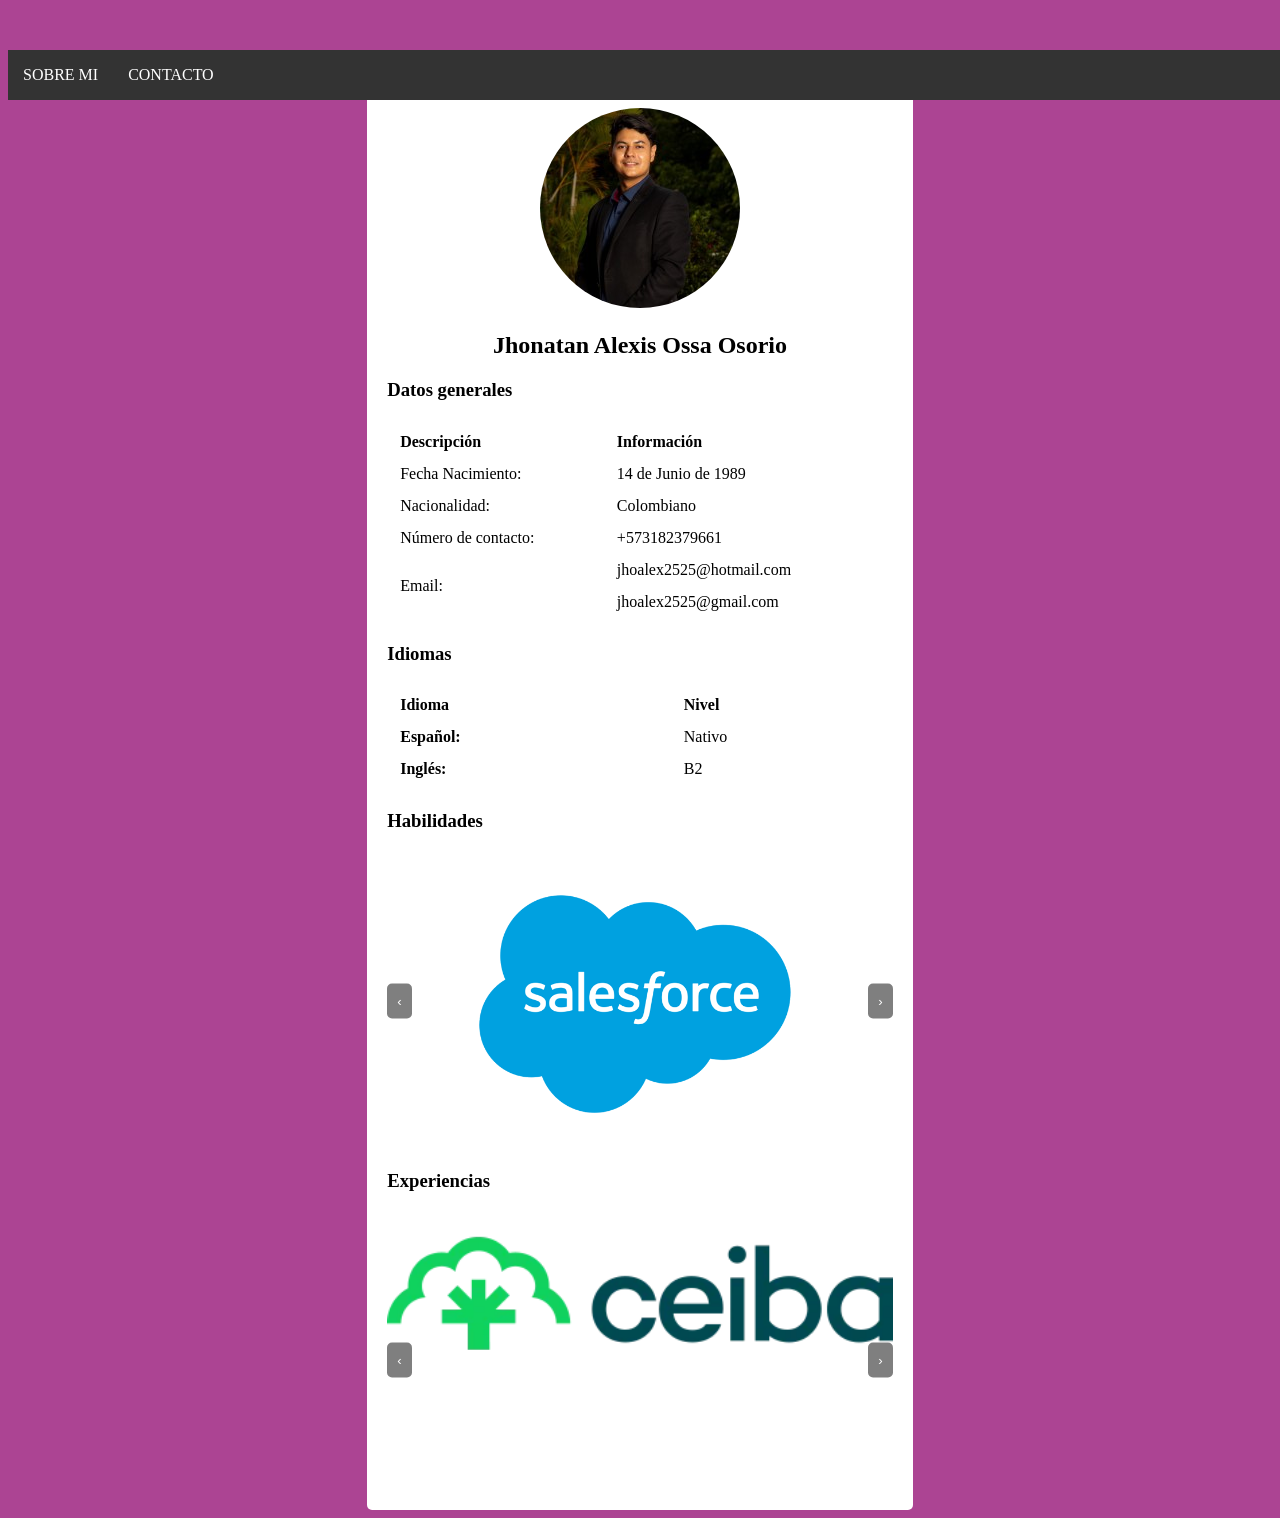
<file: entrega1/index.html>
<!DOCTYPE html>
<html lang="en">

<head>
    <meta charset="UTF-8">
    <meta name="viewport" content="width=device-width, initial-scale=1.0">
    <link rel="stylesheet" href="./styles.css">
    <link href="https://fonts.googleapis.com/css2?family=Material+Symbols+Outlined" rel="stylesheet" />
    <title>Inicio</title>
</head>

<body>
    <header>
        <iframe src="./header.html" frameborder="0" title="Menú de navegación"></iframe>
    </header>
    <div id="container">
        <main>
            <div>
                <h1 class="colorfucsia">PERFIL</h1>
            </div>
            <div class="imagen-perfil-centro">
                <img class="imagenredonda" src="./images/perfil.jpg"
                    alt="Foto de perfil de Jhonatan Alexis Ossa Osorio">
                <h2>Jhonatan Alexis Ossa Osorio</h2>
            </div>
            <div>
                <h3>Datos generales</h3>
            </div>
            <div>
                <table>
                    <thead>
                        <tr>
                            <th>Descripción</th>
                            <th>Información</th>
                        </tr>
                    </thead>
                    <tbody>
                        <tr>
                            <td>Fecha Nacimiento: </td>
                            <td>14 de Junio de 1989</td>
                        </tr>
                        <tr>
                            <td>Nacionalidad: </td>
                            <td>Colombiano</td>
                        </tr>
                        <tr>
                            <td>Número de contacto: </td>
                            <td>+573182379661</td>
                        </tr>
                        <tr>
                            <td rowspan="2">Email: </td>
                            <td>jhoalex2525@hotmail.com</td>
                        </tr>
                        <tr>
                            <td>jhoalex2525@gmail.com</td>
                        </tr>
                    </tbody>
                </table>
            </div>
            <div>
                <h3>Idiomas</h3>
            </div>
            <div>
                <table>
                    <thead>
                        <tr>
                            <th>Idioma</th>
                            <th>Nivel</th>
                        </tr>
                    </thead>
                    <tbody>
                        <tr>
                            <th>Español: </th>
                            <td>Nativo</td>
                        </tr>
                        <tr>
                            <th>Inglés: </th>
                            <td>B2</td>
                        </tr>
                    </tbody>
                </table>
            </div>
            <div>
                <h3>Habilidades</h3>
            </div>
            <section class="carousel" aria-label="Carrusel de logos de habilidades">
                <button class="prev" aria-label="Imagen anterior">‹</button>
                <div class="carousel-track">
                    <img src="./images/logoSalesforce.png" alt="Imagen del logo de Salesforce">
                    <img src="./images/logoCMMI.png" alt="Imagen del logo de CMMI nivel 5">
                    <img src="./images/logoAssociate.jpg" alt="Imagen de certificación de Salesforce Associate">
                    <img src="./images/logoAdministrator.jpg" alt="Imagen de certificación de Salesforce Administrator">
                    <img src="./images/logoIAAssociate.jpg" alt="Imagen de certificación de Salesforce IA Associate">
                    <img src="./images/logoIASpecialist.jpg" alt="Imagen de certificación de Salesforce IA Specialist">
                </div>
                <button class="next" aria-label="Imagen siguiente">›</button>
            </section>
            <div>
                <h3>Experiencias</h3>
            </div>
            <section class="carousel" aria-label="Carrusel de logos de experiencias">
                <button class="prev" aria-label="Imagen anterior">‹</button>
                <div class="carousel-track">
                    <img src="./images/logoCeiba.jpg" alt="Imagen del logo de Ceiba">
                    <img src="./images/logoAireAmbiente.jpg" alt="Imagen del logo de AireAmbiente">
                    <img src="./images/logoPrime.jpg" alt="Imagen del logo de Prime">
                    <img src="./images/logoKyK.png" alt="Imagen del logo de Klima y Konfort">
                </div>
                <button class="next" aria-label="Imagen siguiente">›</button>
            </section>
        </main>
    </div>
    <script src="./script.js"></script>
</body>

</html>
</file>
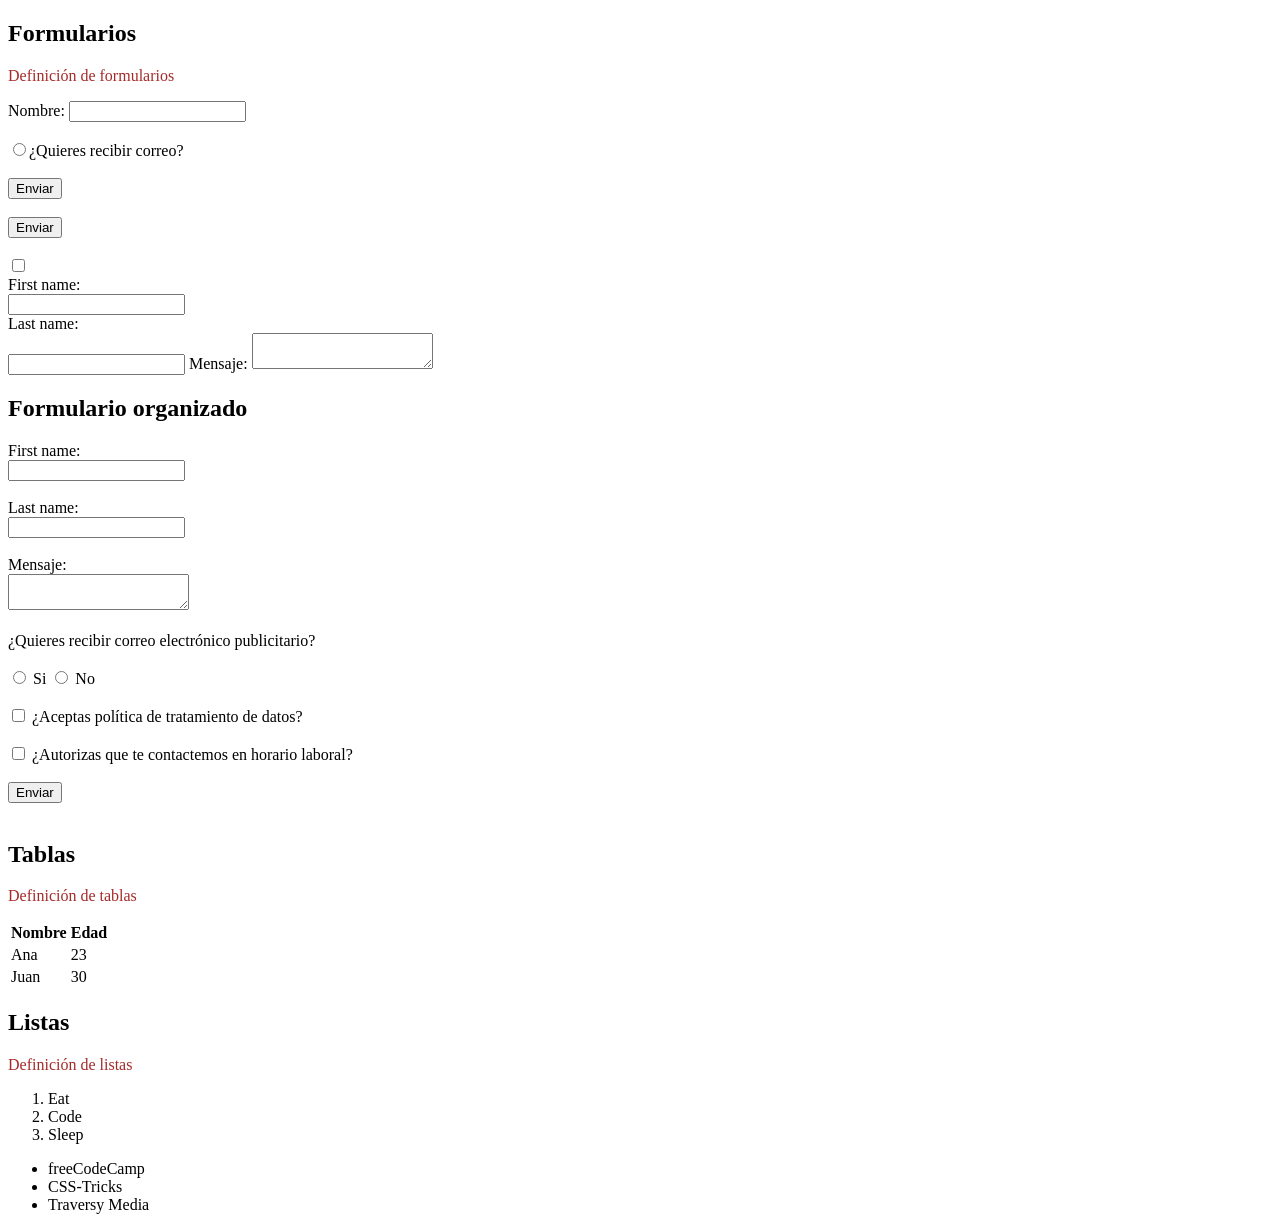
<file: 10122024index.html>
<!DOCTYPE html>
<html lang="en">

<head>
    <meta charset="UTF-8">
    <meta name="viewport" content="width=device-width, initial-scale=1.0">
    <link rel="stylesheet" href="./10122024styles.css">
    <title>Document</title>
</head>

<body>    
    <h2>Formularios</h2>
    <p>Definición de formularios</p>
    <form action="/submit">
        <label for="nombre">Nombre:</label>
        <input type="text" id="nombre" name="nombre"><br><br>
        <input type="radio" value="Enviar" id="recibir"><label for="recibir">¿Quieres recibir correo?</label><br><br>
        <input type="submit" value="Enviar"><br><br>
        <input type="button" value="Enviar"><br><br>
        <input type="checkbox" value="Enviar">
    </form>
    <form>
        <label for="fname">First name:</label><br>
        <input type="text" name="fname" id="fname"><br>
        <label for="lname">Last name:</label><br>
        <input type="text" name="lname" id="lname">
        <label for="msg">Mensaje:</label>
        <textarea name="user_message" id="msg"></textarea>
    </form>
    <h2>Formulario organizado</h2>
    <form>
        <label for="fname">First name:</label><br>
        <input type="text" name="fname" id="fname"><br><br>
        <label for="lname">Last name:</label><br>
        <input type="text" name="lname" id="lname"><br><br>
        <label for="msg">Mensaje:</label><br>
        <textarea name="user_message" id="msg"></textarea><br><br>
        <label for="recibir">¿Quieres recibir correo electrónico publicitario?</label><br><br>
        <input type="radio" value="si" id="si" name="recibircorreo">
        <label for="si">Si</label>
        <input type="radio" value="no" id="no" name="recibircorreo">
        <label for="no">No</label><br><br>
        <input type="checkbox" value="politica" id="politica">
        <label for="politica">¿Aceptas política de tratamiento de datos?</label><br><br>
        <input type="checkbox" value="publicidad" id="publicidad">
        <label for="publicidad">¿Autorizas que te contactemos en horario laboral?</label><br><br>
        <input type="submit" value="Enviar"><br><br>
    </form>
    <h2>Tablas</h2>
    <p>Definición de tablas</p>
    <table>
        <tr>
            <th>Nombre</th>
            <th>Edad</th>
        </tr>
        <tr>
            <td>Ana</td>
            <td>23</td>
        </tr>
        <tr>
            <td>Juan</td>
            <td>30</td>
        </tr>
    </table>
    <h2>Listas</h2>
    <p>Definición de listas</p>
    <ol>
        <li>Eat</li>
        <li>Code</li>
        <li>Sleep</li>
    </ol>
    <ul>
        <li>freeCodeCamp</li>
        <li>CSS-Tricks</li>
        <li>Traversy Media</li>
    </ul>
</body>

</html>
</file>
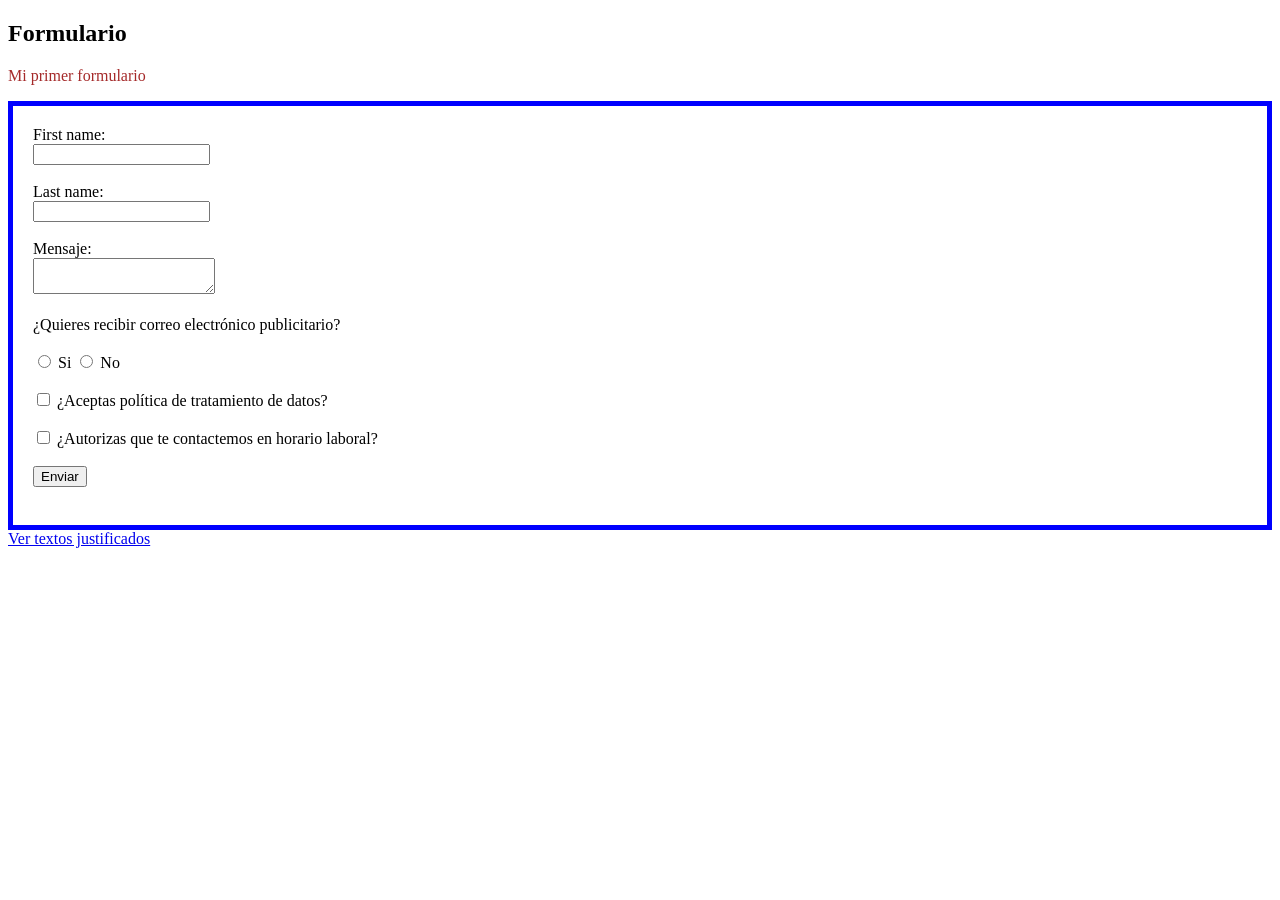
<file: 11122024index.html>
<!DOCTYPE html>
<html lang="en">

<head>
    <meta charset="UTF-8">
    <meta name="viewport" content="width=device-width, initial-scale=1.0">
    <link rel="stylesheet" href="./11122024styles.css">
    <title>Formulario</title>
</head>

<body>    
    <h2 id="center">Formulario</h2>
    <p id="center">Mi primer formulario</p>
    <form class="formulario">
        <label for="fname">First name:</label><br>
        <input type="text" name="fname" id="fname"><br><br>
        <label for="lname">Last name:</label><br>
        <input type="text" name="lname" id="lname"><br><br>
        <label for="msg">Mensaje:</label><br>
        <textarea name="user_message" id="msg"></textarea><br><br>
        <label for="recibir">¿Quieres recibir correo electrónico publicitario?</label><br><br>
        <input type="radio" value="si" id="si" name="recibircorreo">
        <label for="si">Si</label>
        <input type="radio" value="no" id="no" name="recibircorreo">
        <label for="no">No</label><br><br>
        <input type="checkbox" value="politica" id="politica">
        <label for="politica">¿Aceptas política de tratamiento de datos?</label><br><br>
        <input type="checkbox" value="publicidad" id="publicidad">
        <label for="publicidad">¿Autorizas que te contactemos en horario laboral?</label><br><br>
        <input type="submit" value="Enviar"><br><br>
    </form>
    <a href="./11122024index2.html">Ver textos justificados</a>    
</body>

</html>
</file>
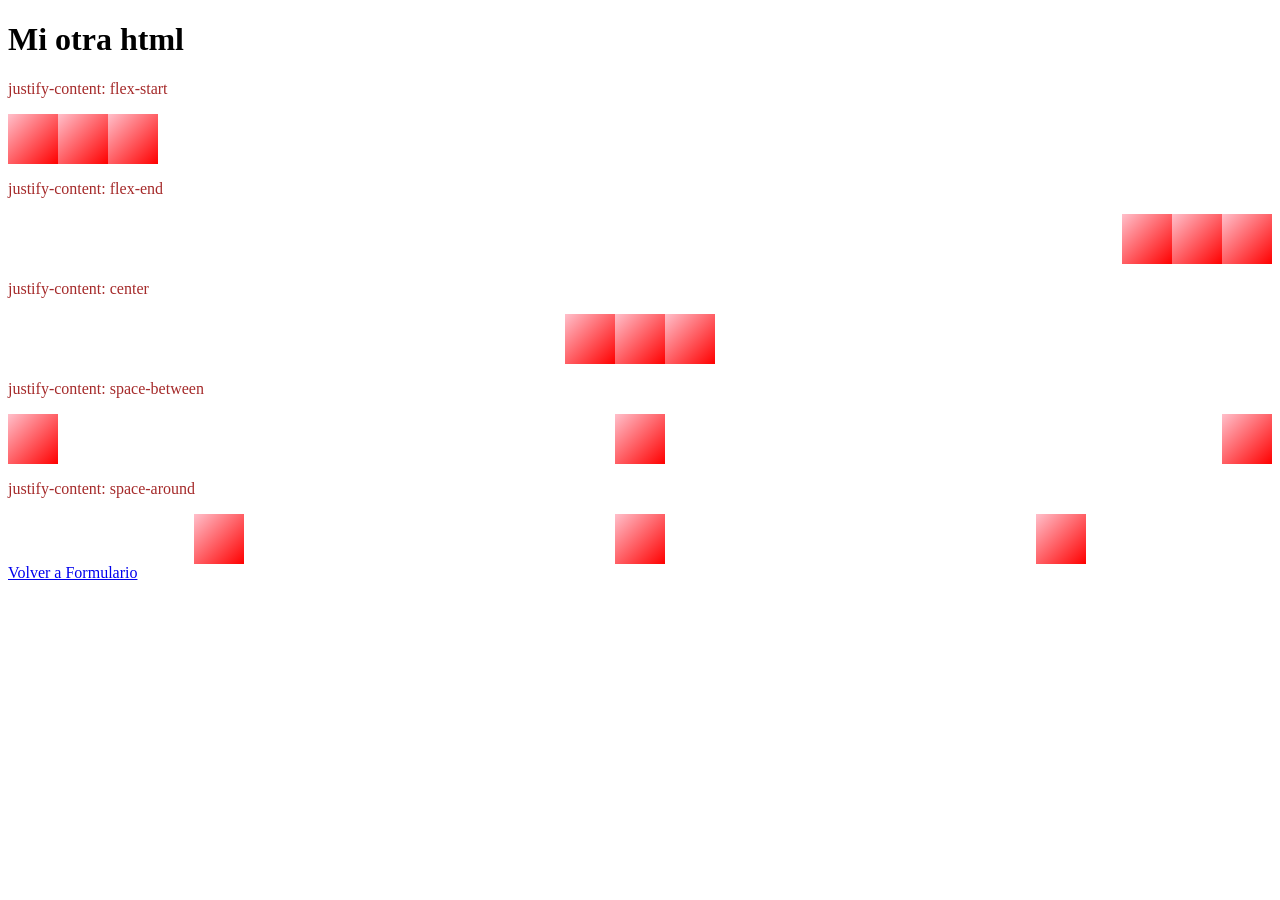
<file: 11122024index2.html>
<!DOCTYPE html>
<html lang="en">

<head>
    <meta charset="UTF-8">
    <meta name="viewport" content="width=device-width, initial-scale=1.0">
    <link rel="stylesheet" href="./11122024styles.css">
    <title>Textos Justificados</title>
</head>

<body>
    <h1>Mi otra html</h1>
    <div id="container">
        <p>justify-content: flex-start</p>
        <div id="flex-start">
            <div></div>
            <div></div>
            <div></div>
        </div>
        <p>justify-content: flex-end</p>
        <div id="flex-end">
            <div></div>
            <div></div>
            <div></div>
        </div>
        <p>justify-content: center</p>
        <div id="center">
            <div></div>
            <div></div>
            <div></div>
        </div>
        <p>justify-content: space-between</p>
        <div id="space-between">
            <div></div>
            <div></div>
            <div></div>
        </div>
        <p>justify-content: space-around</p>
        <div id="space-around">
            <div></div>
            <div></div>
            <div></div>
        </div>
    </div>
    <a href="./11122024index.html">Volver a Formulario</a>
</body>

</html>
</file>
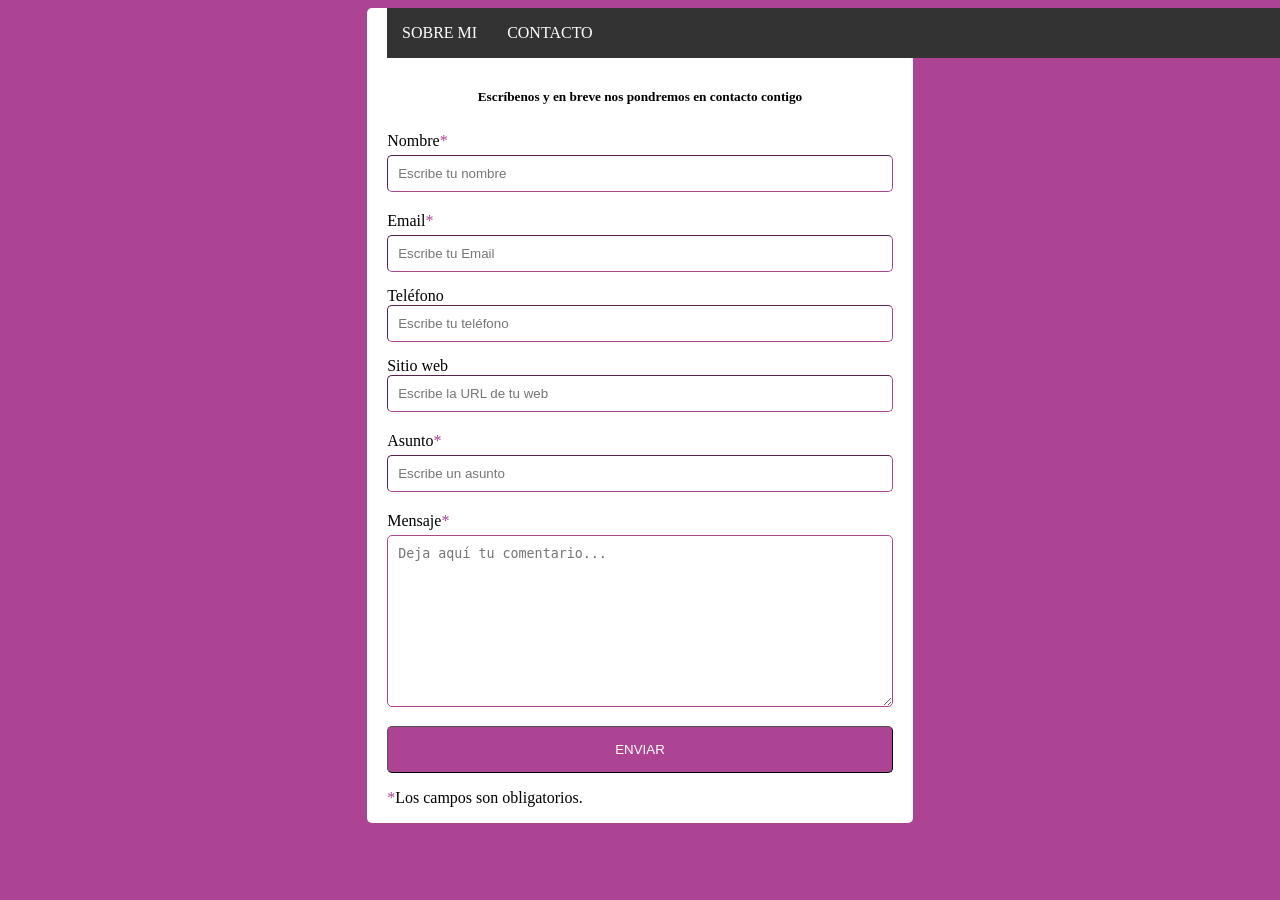
<file: 11122024index3.html>
<!DOCTYPE html>
<html lang="en">

<head>
    <meta charset="UTF-8">
    <meta name="viewport" content="width=device-width, initial-scale=1.0">
    <link rel="stylesheet" href="./11122024styles2.css">
    <link href="https://fonts.googleapis.com/css2?family=Material+Symbols+Outlined" rel="stylesheet" />
    <title>Contacto</title>
</head>

<body>
    <div id="container">
        <header>
            <iframe src="./16122024menu.html" frameborder="0" title="Menú de navegación"></iframe>           
        </header>
        <form class="formulario">

            <div>
                <h1 class="colorfucsia">Formulario de contacto</h1>
                <h5>Escríbenos y en breve nos pondremos en contacto contigo</h5>
            </div>
            <div>
                <div class="obligatorios">
                    <label for="name">Nombre<span class="colorfucsia">*</span></label>     
                </div>
                <input class="elementoinput" type="text" name="name" id="name" placeholder="Escribe tu nombre" required aria-required="true">
            </div>
            <div>
                <div class="obligatorios">
                    <label for="email">Email<span class="colorfucsia">*</span></label>                    
                </div>
                <input class="elementoinput" type="email" name="email" id="email" placeholder="Escribe tu Email"
                    required aria-required="true">
            </div>
            <div>
                <label for="phone">Teléfono</label>
                <input class="elementoinput" type="text" name="phone" id="phone" placeholder="Escribe tu teléfono">
            </div>
            <div>
                <label for="web">Sitio web</label>
                <input class="elementoinput" type="url" name="web" id="web" placeholder="Escribe la URL de tu web">
            </div>
            <div>
                <div class="obligatorios">
                    <label for="subject">Asunto<span class="colorfucsia">*</span></label>                    
                </div>
                <input class="elementoinput" type="text" name="subject" id="subject" placeholder="Escribe un asunto"
                    required aria-required="true">
            </div>
            <div>
                <div class="obligatorios">
                    <label for="message">Mensaje<span class="colorfucsia">*</span></label>                    
                </div>
                <textarea rows="10" class="elementoinput" name="message" id="message" placeholder="Deja aquí tu comentario..."
                    required aria-required="true"></textarea>
            </div>
            <div>
                <input class="botonenviar" type="submit" value="ENVIAR">
            </div>
            <div class="obligatorios">                
                <p><span class="colorfucsia">*</span>Los campos son obligatorios.</p>
            </div>
        </form>        
    </div>
</body>

</html>
</file>
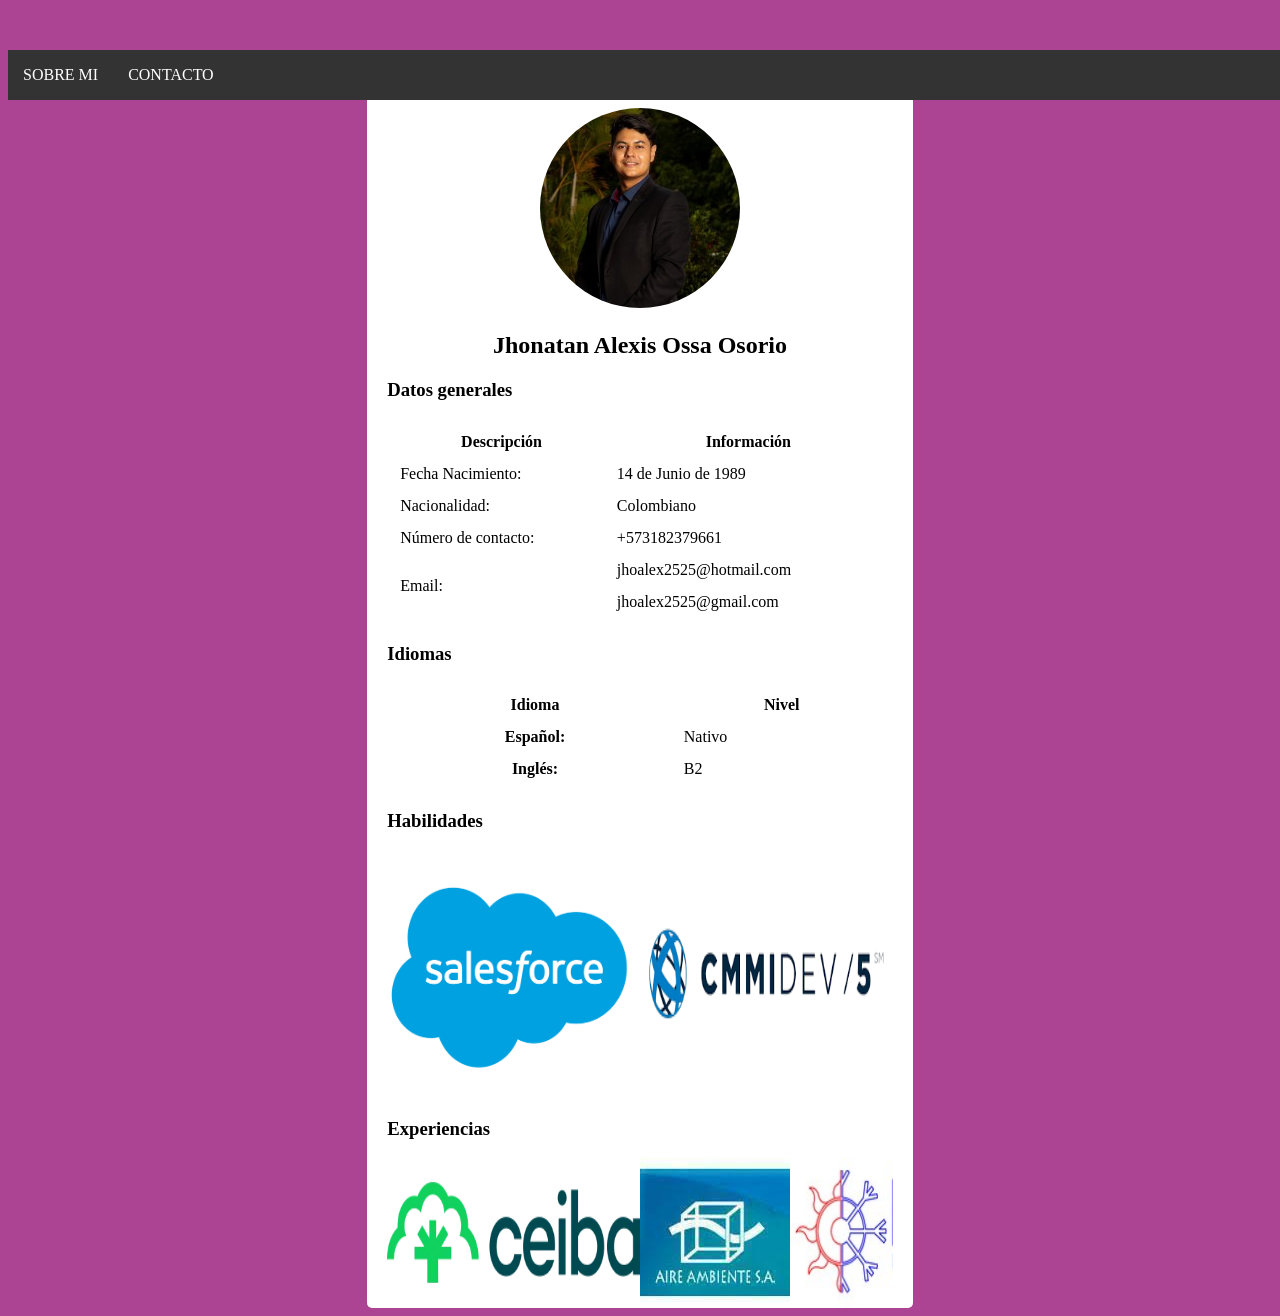
<file: 12122024index.html>
<!DOCTYPE html>
<html lang="en">

<head>
    <meta charset="UTF-8">
    <meta name="viewport" content="width=device-width, initial-scale=1.0">
    <link rel="stylesheet" href="./11122024styles2.css">
    <link href="https://fonts.googleapis.com/css2?family=Material+Symbols+Outlined" rel="stylesheet" />
    <title>Inicio</title>
</head>

<body>
    <header>
        <iframe src="./16122024menu.html" frameborder="0" title="Menú de navegación"></iframe>
    </header>
    <div id="container">

        <main>
            <div>
                <h1 class="colorfucsia">PERFIL</h1>
            </div>
            <div class="imagen-perfil-centro">
                <img class="imagenredonda" src="./images/perfil.jpg"
                    alt="Foto de perfil de Jhonatan Alexis Ossa Osorio">
                <h2>Jhonatan Alexis Ossa Osorio</h2>
            </div>
            <div>
                <h3>Datos generales</h3>
            </div>
            <div>
                <table>
                    <thead>
                        <tr>
                            <th>Descripción</th>
                            <th>Información</th>
                        </tr>
                    </thead>
                    <tbody>
                        <tr>
                            <td>Fecha Nacimiento: </td>
                            <td>14 de Junio de 1989</td>
                        </tr>
                        <tr>
                            <td>Nacionalidad: </td>
                            <td>Colombiano</td>
                        </tr>
                        <tr>
                            <td>Número de contacto: </td>
                            <td>+573182379661</td>
                        </tr>
                        <tr>
                            <td rowspan="2">Email: </td>
                            <td>jhoalex2525@hotmail.com</td>
                        </tr>
                        <tr>
                            <td>jhoalex2525@gmail.com</td>
                        </tr>
                    </tbody>
                </table>
            </div>
            <div>
                <h3>Idiomas</h3>
            </div>
            <div>
                <table>
                    <thead>
                        <tr>
                            <th>Idioma</th>
                            <th>Nivel</th>
                        </tr>
                    </thead>
                    <tbody>
                        <tr>
                            <th>Español: </th>
                            <td>Nativo</td>
                        </tr>
                        <tr>
                            <th>Inglés: </th>
                            <td>B2</td>
                        </tr>
                    </tbody>                    
                </table>
            </div>
            <div>
                <h3>Habilidades</h3>
            </div>
            <div class="carousel" aria-label="Carrusel de logos de habilidades">
                <div class="carousel-imagenes">
                    <img src="./images/logoSalesforce.png" alt="Imagen del logo de Salesforce">
                    <img src="./images/logoCMMI.png" alt="Imagen del logo de CMMI nivel 5">
                    <img src="./images/logoAssociate.jpg" alt="Imagen de certificación de Salesfore Associate">
                    <img src="./images/logoAdministrator.jpg" alt="Imagen de certificación de Salesfore Administrator">
                    <img src="./images/logoIAAssociate.jpg" alt="Imagen de certificación de Salesfore IA Associate">
                    <img src="./images/logoIASpecialist.jpg" alt="Imagen de certificación de Salesfore IA Specialist">
                </div>
            </div>
            <div>
                <h3>Experiencias</h3>
            </div>
            <div class="carousel" aria-label="Carrusel de logos de experiencias">
                <div class="carousel-imagenes">
                    <img src="./images/logoCeiba.jpg" alt="Imagen del logo de Ceiba">
                    <img src="./images/logoAireAmbiente.jpg" alt="Imagen del logo de AireAmbiente">
                    <img src="./images/logoPrime.jpg" alt="Imagen del logo de Prime">
                    <img src="./images/logoKyK.png" alt="Imagen del logo de Klima y Konfort">
                </div>
            </div>
        </main>
    </div>
</body>

</html>
</file>
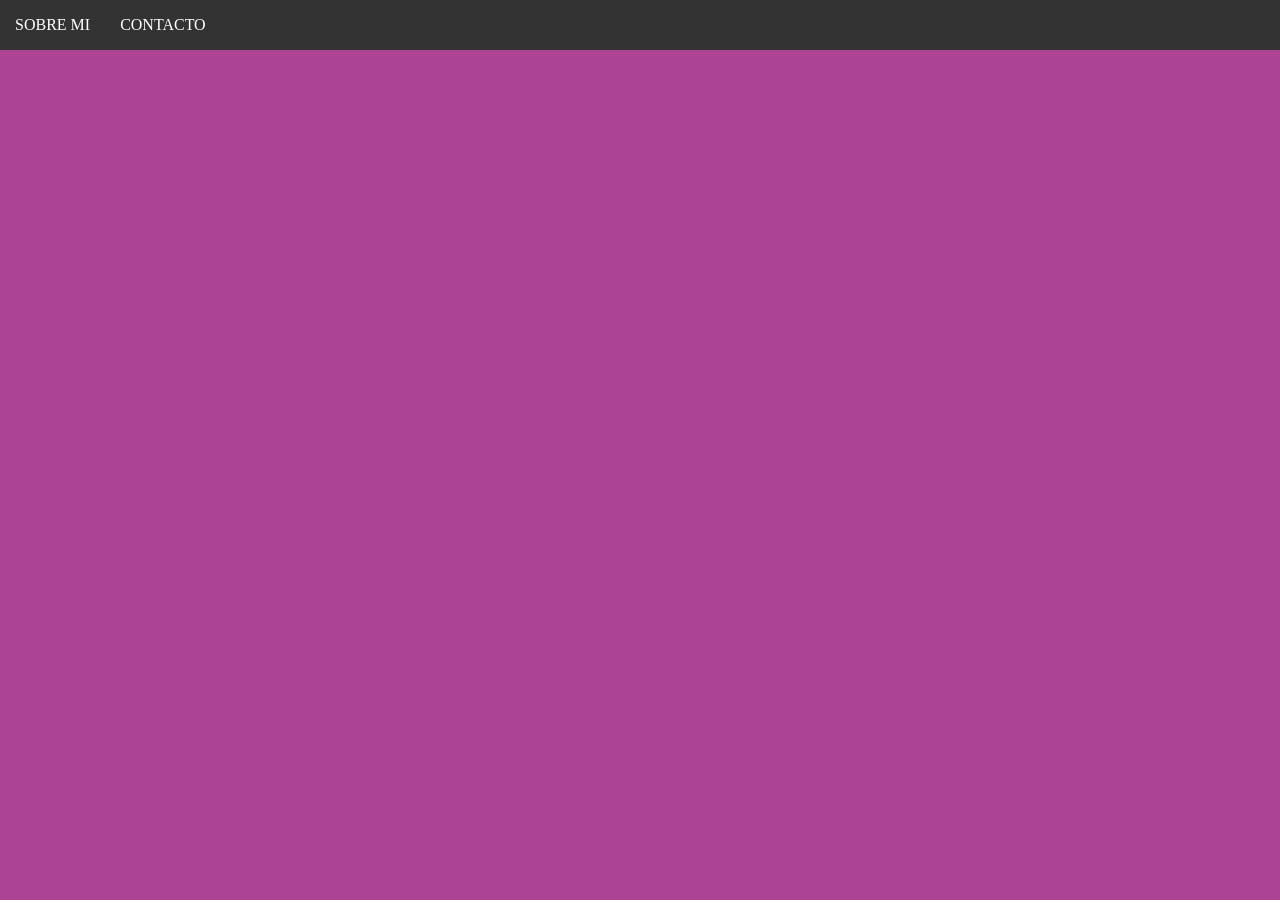
<file: 16122024menu.html>
<!DOCTYPE html>
<html lang="en">
<head>
    <meta charset="UTF-8">
    <meta name="viewport" content="width=device-width, initial-scale=1.0">
    <link rel="stylesheet" href="./11122024styles2.css">
    <link href="https://fonts.googleapis.com/css2?family=Material+Symbols+Outlined" rel="stylesheet" />
    <title>Document</title>
</head>
<body id="body-menu">
    <nav class="menu">
        <ul>
            <li><a href="./12122024index.html" target="_parent">SOBRE MI</a></li>
            <li><a href="./11122024index3.html" target="_parent">CONTACTO</a></li>
        </ul>
    </nav>        
</body>
</html>
</file>
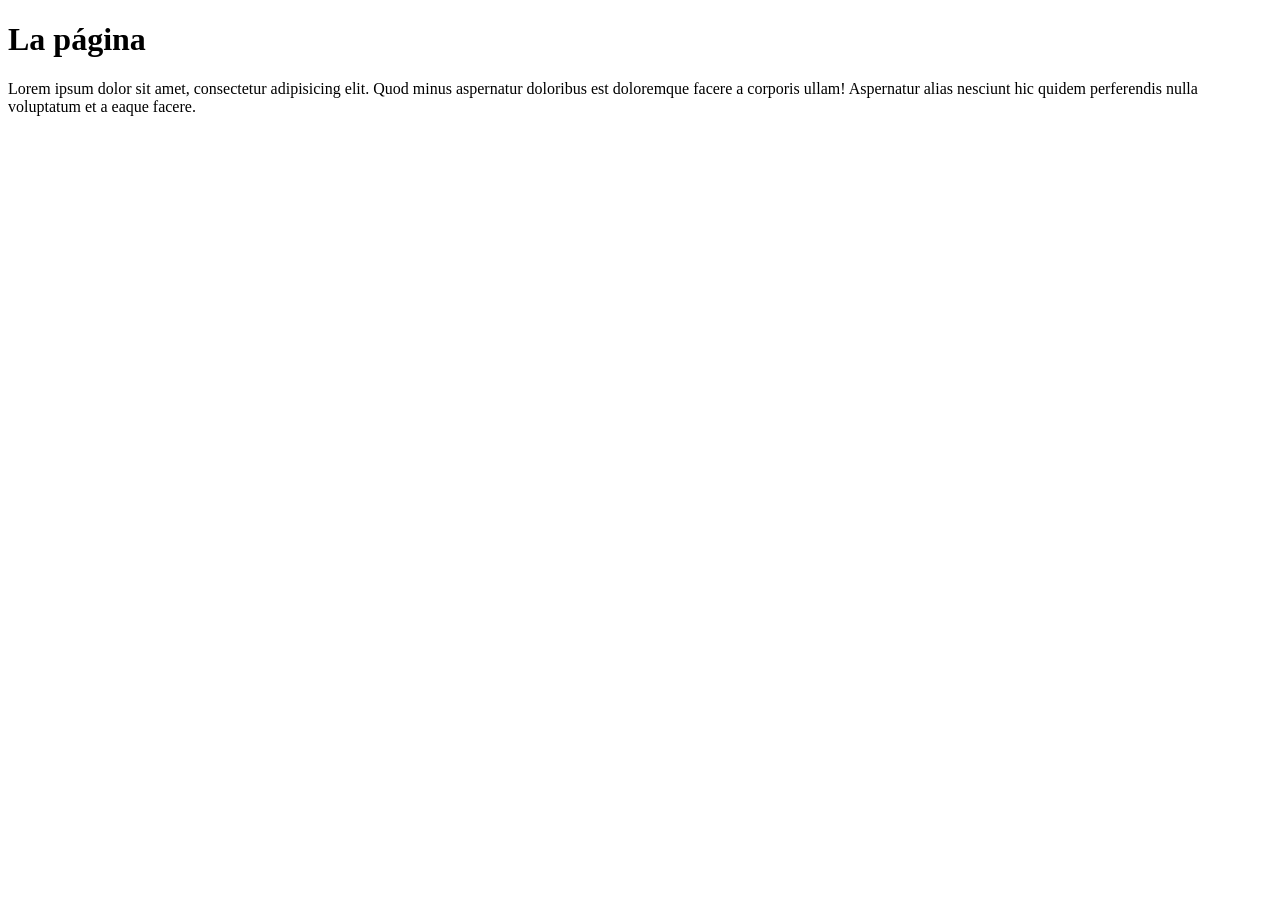
<file: 17122024index.html>
<!DOCTYPE html>
<html lang="en">
<head>
    <meta charset="UTF-8">
    <meta name="viewport" content="width=device-width, initial-scale=1.0">
    <title>Document</title>
</head>
<body>
    <h1>La página</h1>
    <p>Lorem ipsum dolor sit amet, consectetur adipisicing elit. Quod minus aspernatur doloribus est doloremque facere a corporis ullam! Aspernatur alias nesciunt hic quidem perferendis nulla voluptatum et a eaque facere.</p>

    <script src="./17y18y19122024script.js"></script>
</body>
</html>
</file>
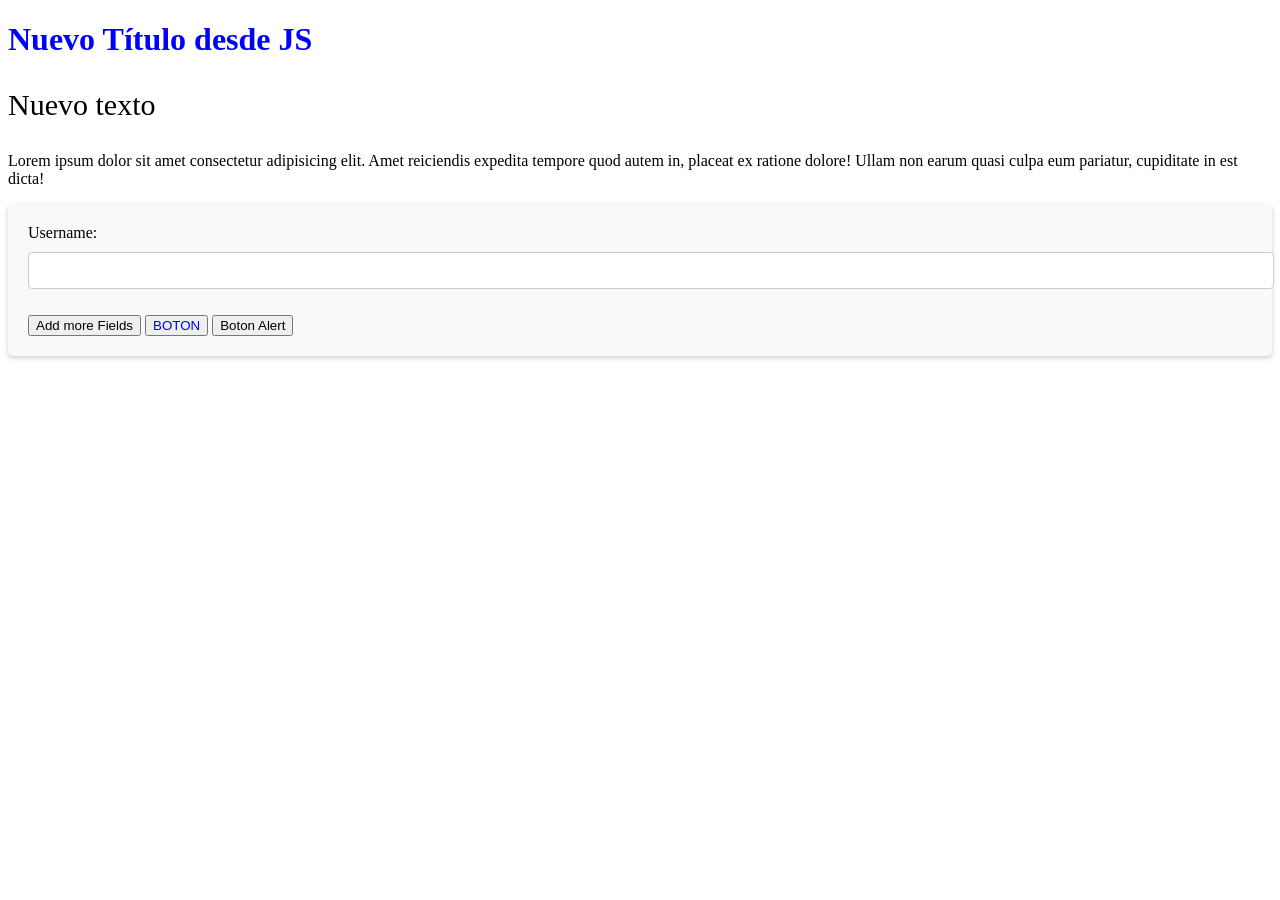
<file: 18y19122024index.html>
<!DOCTYPE html>
<html lang="en">
<head>
    <meta charset="UTF-8">
    <meta name="viewport" content="width=device-width, initial-scale=1.0">
    <link rel="stylesheet" href="./18y19122024style.css">
    <title>Document</title>
</head>
<body>
    <h1 id="titulo">Título actual</h1>
    <p>hola</p>
    <p>Lorem ipsum dolor sit amet consectetur adipisicing elit. Amet reiciendis expedita tempore quod autem in, placeat ex ratione dolore! Ullam non earum quasi culpa eum pariatur, cupiditate in est dicta!</p>
    <form action="" id="userForm">
        <label for="username">Username:</label>
        <input type="text" id="username" name="usernmame">
        <br>
        <p id="error"></p>
        <button type="button" id="addField">Add more Fields</button>
        <button type="button" class="boton">BOTON</button>
        <button type="button" id="boton1">Boton Alert</button>
    </form>
    <script src="./17y18y19122024script.js"></script>
</body>
</html>
</file>
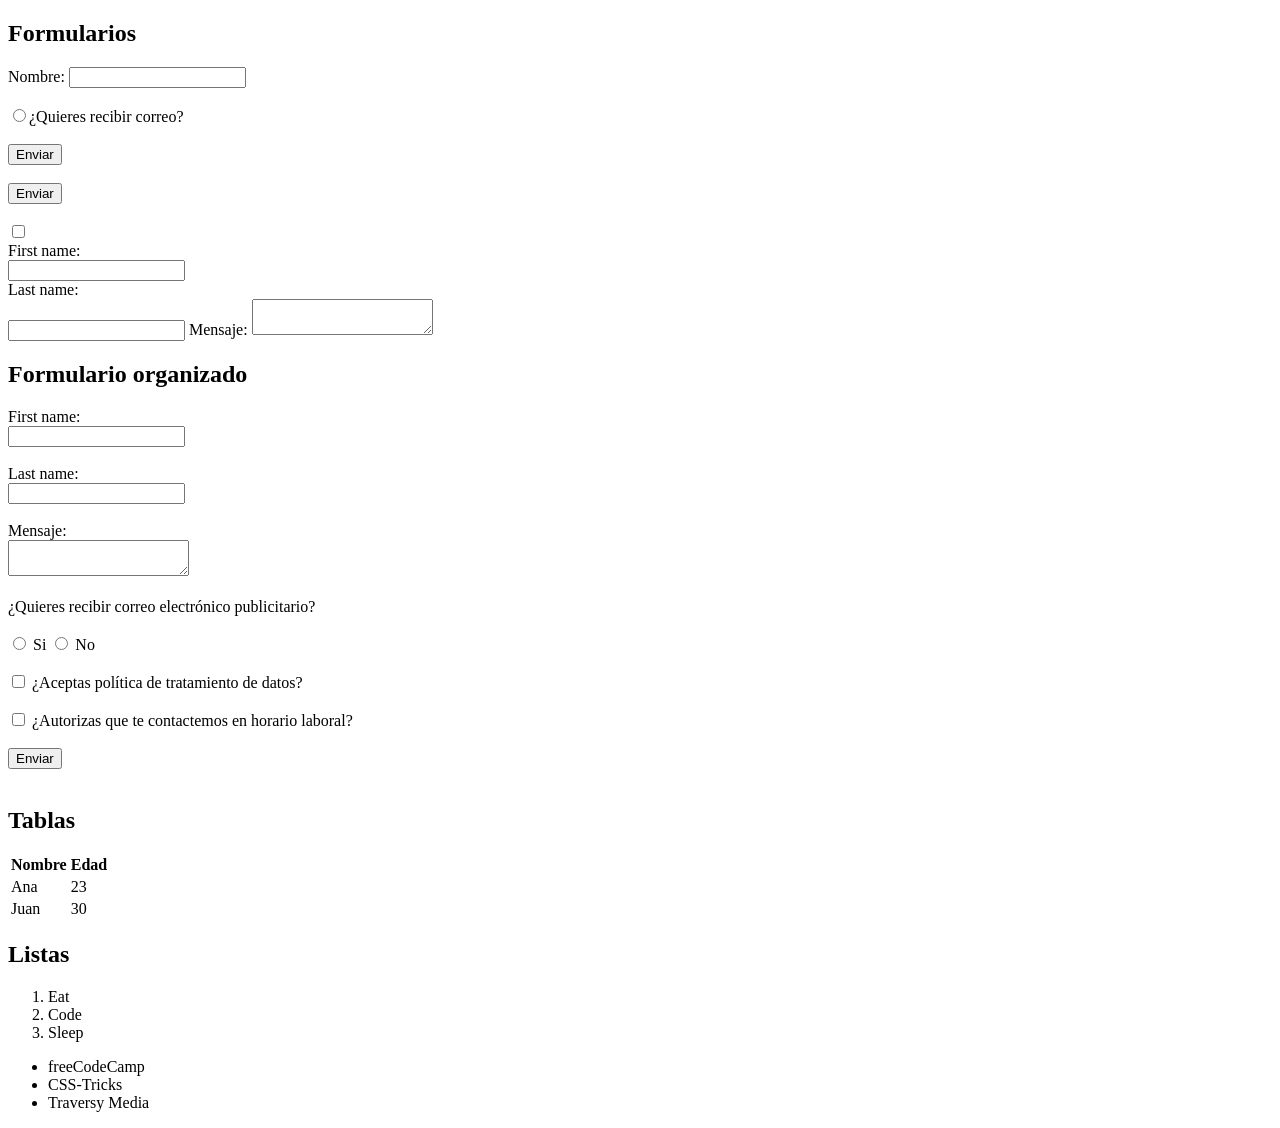
<file: index10122024.html>
<!DOCTYPE html>
<html lang="en">

<head>
    <meta charset="UTF-8">
    <meta name="viewport" content="width=device-width, initial-scale=1.0">
    <title>Document</title>
</head>

<body>
    <h2>Formularios</h2>
    <form action="/submit">
        <label for="nombre">Nombre:</label>
        <input type="text" id="nombre" name="nombre"><br><br>
        <input type="radio" value="Enviar" id="recibir"><label for="recibir">¿Quieres recibir correo?</label><br><br>
        <input type="submit" value="Enviar"><br><br>
        <input type="button" value="Enviar"><br><br>
        <input type="checkbox" value="Enviar">
    </form>
    <form>
        <label for="fname">First name:</label><br>
        <input type="text" name="fname" id="fname"><br>
        <label for="lname">Last name:</label><br>
        <input type="text" name="lname" id="lname">
        <label for="msg">Mensaje:</label>
        <textarea name="user_message" id="msg"></textarea>
    </form>
    <h2>Formulario organizado</h2>
    <form>
        <label for="fname">First name:</label><br>
        <input type="text" name="fname" id="fname"><br><br>
        <label for="lname">Last name:</label><br>
        <input type="text" name="lname" id="lname"><br><br>
        <label for="msg">Mensaje:</label><br>
        <textarea name="user_message" id="msg"></textarea><br><br>
        <label for="recibir">¿Quieres recibir correo electrónico publicitario?</label><br><br>
        <input type="radio" value="si" id="si" name="recibircorreo">
        <label for="si">Si</label>
        <input type="radio" value="no" id="no" name="recibircorreo">
        <label for="no">No</label><br><br>
        <input type="checkbox" value="politica" id="politica">
        <label for="politica">¿Aceptas política de tratamiento de datos?</label><br><br>
        <input type="checkbox" value="publicidad" id="publicidad">
        <label for="publicidad">¿Autorizas que te contactemos en horario laboral?</label><br><br>
        <input type="submit" value="Enviar"><br><br>
    </form>
    <h2>Tablas</h2>
    <table>
        <tr>
            <th>Nombre</th>
            <th>Edad</th>
        </tr>
        <tr>
            <td>Ana</td>
            <td>23</td>
        </tr>
        <tr>
            <td>Juan</td>
            <td>30</td>
        </tr>
    </table>
    <h2>Listas</h2>
    <ol>
        <li>Eat</li>
        <li>Code</li>
        <li>Sleep</li>
    </ol>
    <ul>
        <li>freeCodeCamp</li>
        <li>CSS-Tricks</li>
        <li>Traversy Media</li>
    </ul>
</body>

</html>
</file>
<file: entrega1/styles.css>
/* Estilos generales */
body {
    background-color: #AC4493;
}

#container {
    width: 40%;
    background-color: white;
    margin: auto;
    border-radius: 5px;
    padding: 0 20px;
}

.formulario {
    display: flex;
    flex-direction: column;
}

.colorfucsia {
    color: #AC4493;
}

h1, h5 {
    text-align: center;
}

label {
    margin: 5px 0 5px;
}

.elementoinput {
    width: 100%;
    border-color: #AC4493;
    border-width: 1px;
    padding: 10px;
    margin-bottom: 15px;
    box-sizing: border-box;
    border-radius: 5px;
}

.botonenviar {
    width: 100%;
    padding: 15px;
    border-width: 1px;
    background-color: #AC4493;
    border-radius: 5px;
    color: white;
}

th, td {
    text-align: start;
}

table {
    width: 100%;
    border-spacing: 12px;
}

/* Estilos imagenes */
.imagenredonda {
    border-radius: 100%;
}

.imagen-perfil-centro {
    display: flexbox;
    text-align: center;
}

.logosalesforce {
    width: 100px;
}

.logocmmi {
    width: 160px;
    vertical-align: auto;
}

.logocertificacionessalesforce {
    width: 80px;
}

.logoceiba {
    width: 150px;
    vertical-align: auto;
}

.logoaireambiente {
    width: 80px;
    vertical-align: auto;
}

.logoprime {
    width: 150px;
    vertical-align: auto;
}

.logokyk {
    width: 150px;
    vertical-align: auto;
}

.carousel {
    display: flex;
    align-items: center;
    position: relative;
    height: 300px;
    overflow: hidden;
}

.carousel-track {
    display: flex;
    justify-content: center; /* Centra las imágenes dentro del track */
    transition: transform 0.5s ease-in-out;
}

.carousel-track img {
    flex-shrink: 0;
    height: 100%;
    max-height: 300px;
    width: 100%; /* Cada imagen ocupa todo el ancho del carrusel */
    object-fit: contain;
}

button {
    position: absolute;
    top: 50%;
    transform: translateY(-50%);
    background: rgba(0, 0, 0, 0.5);
    color: white;
    border: none;
    padding: 10px;
    cursor: pointer;
    z-index: 2;
    border-radius: 5px;
    transition: background 0.3s ease;
}

button:hover, button:focus {
    background: rgba(0, 0, 0, 0.7);
    outline: none;
}

button.prev {
    left: 0;
 }
  
button.next {
    right: 0;
}

/* iconos de google */
span.size-40 {
    font-size: 40px;
    font-variation-settings: 'OPSZ' 40;
    margin: 20px 0px;
}

/* Media querys */
@media only screen and (max-width: 800px) {
    #container {
        width: 40%;
        min-width: 300px;
    }
}

/* header */
#body-menu {
    margin: 0;
    /* Elimina márgenes del body */
    padding: 0;
    /* Elimina padding del body */
    height: 50px;
    /* Ajusta el alto del menú */
}

nav {
    height: 100%;
    /* El nav ocupará todo el alto del body */
    display: flex;
    align-items: center;
    /* Centra el contenido verticalmente */
    background-color: #333;
    /* Color de fondo */
}

ul {
    display: flex;
    /* Menú horizontal */
    margin: 0;
    padding: 0;
    list-style: none;
}

li a {
    display: block;
    padding: 10px 15px;
    /* Ajusta el tamaño del texto */
    text-decoration: none;
    color: white;
}

iframe {
    height: 50px;
    width: 100%;
    position: fixed;
    z-index: 1000;
}

main {
    margin-top: 50px;
}
</file>
<file: 10122024styles.css>
p{
    color: brown;
}
</file>
<file: 11122024styles.css>
p {
    color: brown;
}

/* Estilo para formulario */
.formulario {
    border: solid 5px;
    border-color: blue;
    padding: 20px;
}

/* Definición de contenedor */
#container > div {
    display: flex;
}

#container > div > div {
    width: 50px;
    height: 50px;
    background: linear-gradient(-45deg, red, pink);
}

/* Justificar */
#flex-start {
    justify-content: flex-start;
}

#center {
    justify-content: center;
}

#flex-end {
    justify-content: flex-end;
}

#space-between {
    justify-content: space-between;
}

#space-around {
    justify-content: space-around;
}

.wrapper {
    display: grid;
    grid-template-columns: repeat(3, 1fr);
}
</file>
<file: 11122024styles2.css>
/* Estilos generales */
body {
    background-color: #AC4493;
}

#container {
    width: 40%;
    background-color: white;
    margin: auto;
    border-radius: 5px;
    padding: 0 20px;
}

.formulario {
    display: flex;
    flex-direction: column;
}

.colorfucsia {
    color: #AC4493;
}

h1,
h5 {
    text-align: center;
}

label {
    margin: 5px 0 5px;
}

.elementoinput {
    width: 100%;
    border-color: #AC4493;
    border-width: 1px;
    padding: 10px;
    margin-bottom: 15px;
    box-sizing: border-box;
    border-radius: 5px;
}

.botonenviar {
    width: 100%;
    padding: 15px;
    border-width: 1px;
    background-color: #AC4493;
    border-radius: 5px;
    color: white;
}

.obligatorios {
    display: flex;
}

.asterisco {
    margin: 2px 0px;
}

.asteriscoobligatorio {
    margin-top: 14px !important;
}

s th,
td {
    text-align: start;
}

table {
    width: 100%;
    border-spacing: 12px;
}

/* Estilos imagenes */
.imagenredonda {
    border-radius: 100%;
}

.imagen-perfil-centro {
    display: flexbox;
    text-align: center;
}

.imagen-logos-centro {
    display: flex;
    width: 100%;
    flex-wrap: wrap;
}

.logosalesforce {
    width: 100px;
}

.logocmmi {
    width: 160px;
    vertical-align: auto;
}

.logocertificacionessalesforce {
    width: 80px;
}

.logoceiba {
    width: 150px;
    vertical-align: auto;
}

.logoaireambiente {
    width: 80px;
    vertical-align: auto;
}

.logoprime {
    width: 150px;
    vertical-align: auto;
}

.logokyk {
    width: 150px;
    vertical-align: auto;
}

.carousel {
    width: 100%;
    overflow: hidden;
    position: relative;
}

.carousel-imagenes {
    display: flex;
    width: 100%;
    animation: slide 12s infinite;
}

.carousel-imagenes img {
    width: 50%;
}

@keyframes slide {
    0% {
        transform: translateX(0%);
    }

    16.67% {
        transform: translateX(0%);
    }

    /* Cada imagen se muestra 16.67% del tiempo total */
    16.68% {
        transform: translateX(-100%);
    }

    33.34% {
        transform: translateX(-100%);
    }

    33.35% {
        transform: translateX(-200%);
    }

    50% {
        transform: translateX(-200%);
    }

    50.01% {
        transform: translateX(-300%);
    }

    66.67% {
        transform: translateX(-300%);
    }

    66.68% {
        transform: translateX(-400%);
    }

    83.34% {
        transform: translateX(-400%);
    }

    83.35% {
        transform: translateX(-500%);
    }

    100% {
        transform: translateX(-500%);
    }
}

/* Estructura HTML: El HTML es bastante sencillo. Tenemos un contenedor div con clase carousel que envuelve otro div con clase carousel-images, el cual contiene las imágenes que queremos mostrar en el carrusel.

Estilos CSS:

Contenedor del carrusel: La clase .carousel tiene overflow: hidden para asegurarse de que solo se vea una imagen a la vez.
Contenedor de imágenes: La clase .carousel-images utiliza display: flex para alinear las imágenes en una fila. La propiedad width: 400% se utiliza porque tenemos cuatro imágenes, y queremos que el ancho total sea suficiente para desplazarlas horizontalmente.
Animación: Utilizamos @keyframes para definir una animación llamada slide. La animación cambia la propiedad transform usando translateX para mover las imágenes de izquierda a derecha. La duración es de 16 segundos, y el ciclo es infinito.
Pausas en la animación: Las imágenes se detienen por un momento en cada posición. Esto se logra ajustando los porcentajes en la regla @keyframes. Por ejemplo, la primera imagen se muestra completamente desde el 0% hasta el 20%, y la transición a la segunda imagen comienza en el 25%.
Este enfoque permite crear un carrusel básico de imágenes sin la necesidad de JavaScript, aunque tiene limitaciones, como la falta de interacción (por ejemplo, no se puede controlar manualmente el carrusel). Sin embargo, para una presentación automática de imágenes, es una solución elegante y sencilla. */

/* iconos de google */
span.size-40 {
    font-size: 40px;
    font-variation-settings: 'OPSZ' 40;
    margin: 20px 0px;
}

/* Media querys */
@media only screen and (max-width: 800px) {
    #container {
        width: 300px;
    }
}

/* header */
#body-menu {
    margin: 0; /* Elimina márgenes del body */
    padding: 0; /* Elimina padding del body */
    height: 50px; /* Ajusta el alto del menú */
}

nav {
    height: 100%; /* El nav ocupará todo el alto del body */
    display: flex;
    align-items: center; /* Centra el contenido verticalmente */
    background-color: #333; /* Color de fondo */
}

ul {
    display: flex; /* Menú horizontal */
    margin: 0;
    padding: 0;
    list-style: none;
}

li a {
    display: block;
    padding: 10px 15px; /* Ajusta el tamaño del texto */
    text-decoration: none;
    color: white;
}

iframe{
    height: 50px;
    width: 100%;
    position: fixed;
    z-index: 1000;
}

main{
    margin-top: 50px; 
}
</file>
<file: 18y19122024style.css>
form{
    background-color: #f9f9f9;
    padding: 20px;
    border-radius: 5px;
    box-shadow: 0 2px 5px rgba(0, 0, 0, 0.2);
}

input{
    margin: 10px 0;
    padding: 10px;
    width: 100%;
    border: 1px solid #ccc;
    border-radius: 4px;
}
</file>
